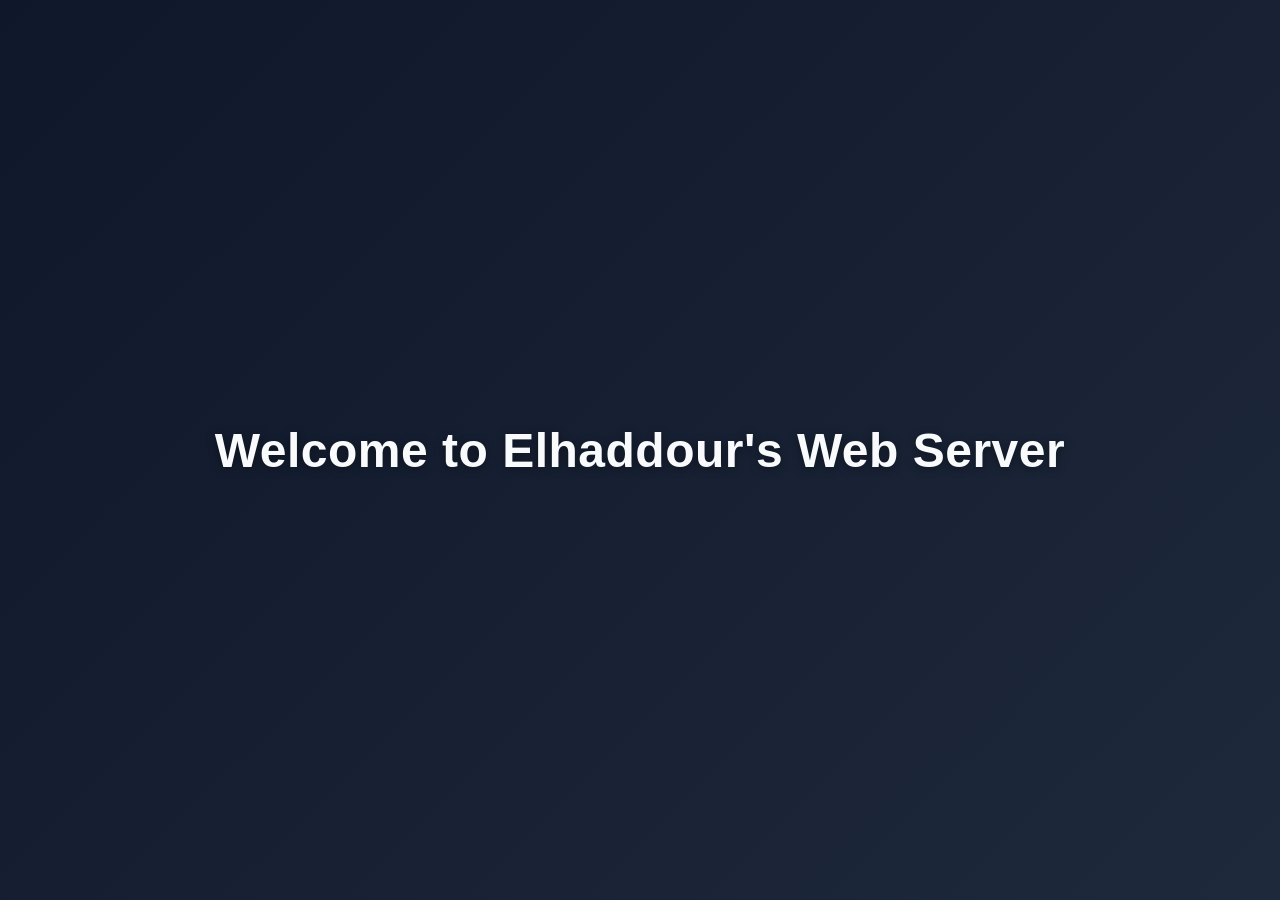
<file: public/index.html>
<!DOCTYPE html>
<html lang="en">
<head>
    <meta charset="UTF-8">
    <meta name="viewport" content="width=device-width, initial-scale=1.0">
    <title>Elhaddour's Web Server</title>
    <link rel="stylesheet" href="style.css">
</head>
<body>
<h1>Welcome to Elhaddour's Web Server</h1>
</body>
</html>
</file>
<file: public/style.css>
html, body {
    height: 100%;
    margin: 0;
}

body {
    display: flex;
    align-items: center;
    justify-content: center;
    min-height: 100vh;
    background: linear-gradient(135deg, #0f172a, #1e293b);
    font-family: 'Segoe UI', Tahoma, Geneva, Verdana, sans-serif;
}

h1 {
    color: #f8fafc;
    font-size: clamp(1.8rem, 5vw, 3rem);
    text-align: center;
    padding: 0.5em 1em;
    letter-spacing: 0.5px;
    text-shadow: 0 2px 10px rgba(0, 0, 0, 0.4);
}
</file>
